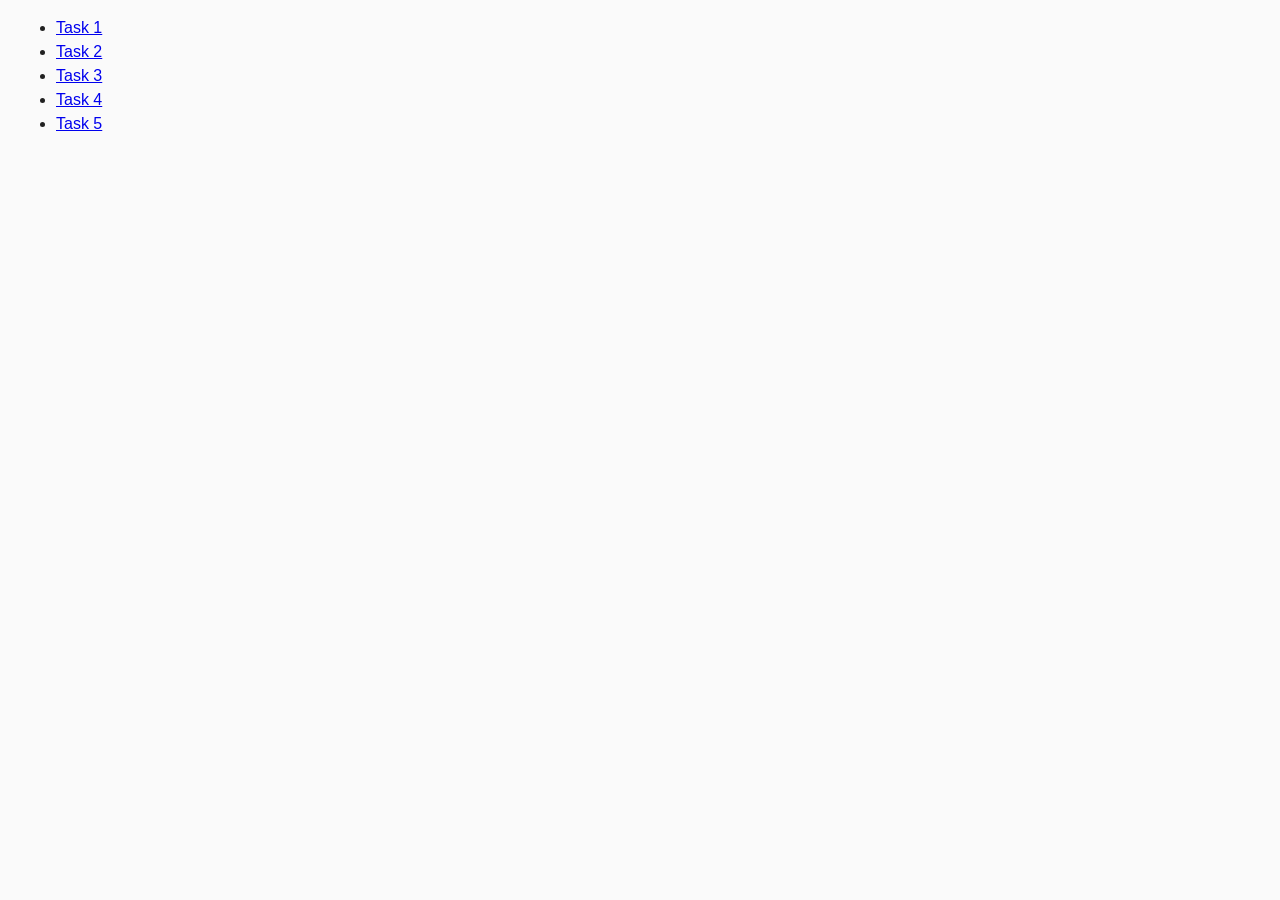
<file: index.html>
<!DOCTYPE html>
<html lang="en">
  <head>
    <meta charset="UTF-8" />
    <meta http-equiv="X-UA-Compatible" content="IE=edge" />
    <meta name="viewport" content="width=device-width, initial-scale=1.0" />
    <title>Homework 7</title>
    <link rel="stylesheet" href="./css/common.css" />
  </head>
  <body>
    <ul>
      <li><a href="./task-1.html">Task 1</a></li>
      <li><a href="./task-2.html">Task 2</a></li>
      <li><a href="./task-3.html">Task 3</a></li>
      <li><a href="./task-4.html">Task 4</a></li>
      <li><a href="./task-5.html">Task 5</a></li>
    </ul>
  </body>
</html>
</file>
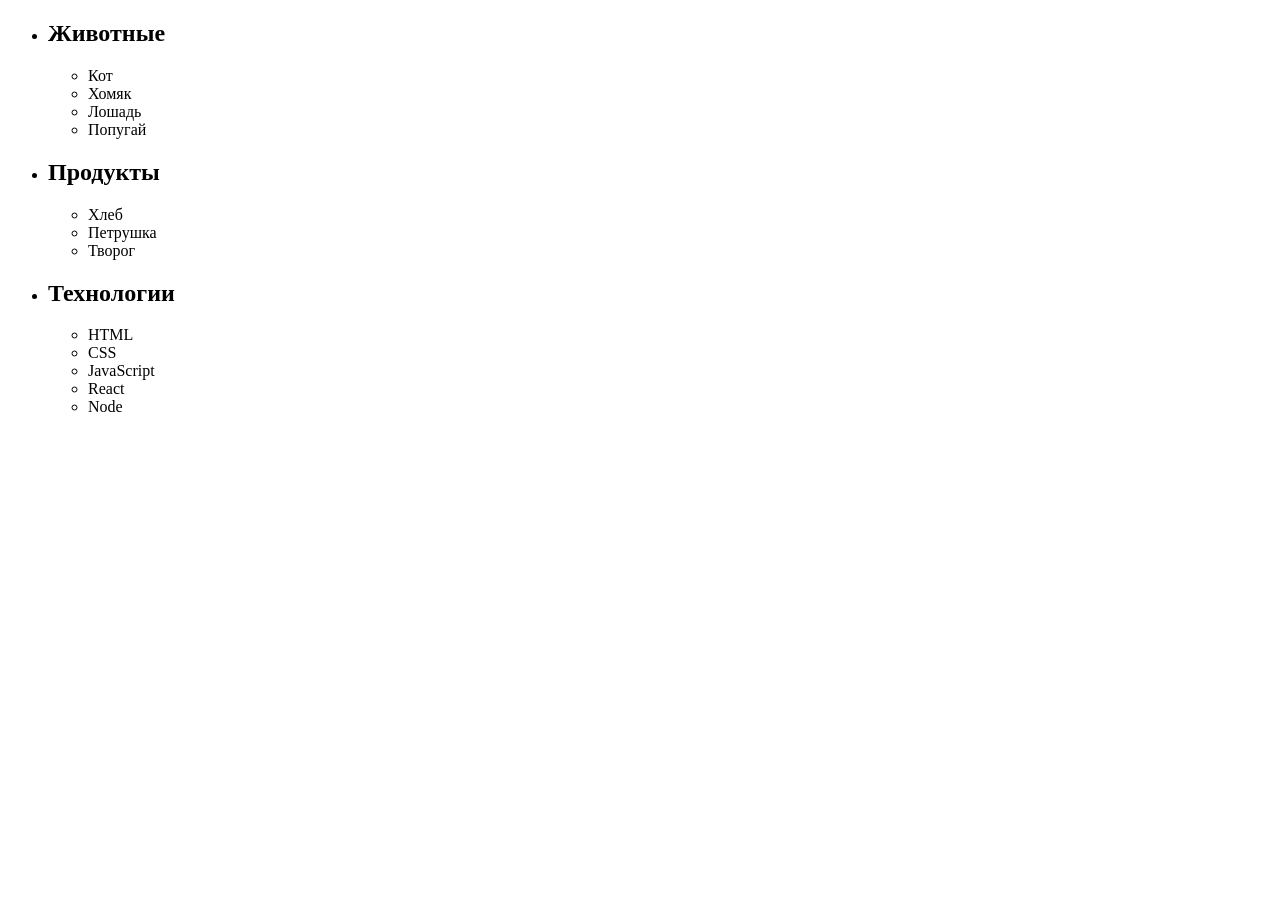
<file: index-1.html>
<!DOCTYPE html>
<html lang="en">
<head>
    <meta charset="UTF-8">
    <meta name="viewport" content="width=device-width, initial-scale=1.0">
    <title>task-1</title>
</head>
<body>

    <ul id="categories">
        <li class="item">
            <h2>Животные</h2>
    
            <ul>
                <li>Кот</li>
                <li>Хомяк</li>
                <li>Лошадь</li>
                <li>Попугай</li>
            </ul>
        </li>
        <li class="item">
            <h2>Продукты</h2>
    
            <ul>
                <li>Хлеб</li>
                <li>Петрушка</li>
                <li>Творог</li>
            </ul>
        </li>
        <li class="item">
            <h2>Технологии</h2>
    
            <ul>
                <li>HTML</li>
                <li>CSS</li>
                <li>JavaScript</li>
                <li>React</li>
                <li>Node</li>
            </ul>
        </li>
    </ul>
    
    <script src="./js/task-1.js" type="module" ></script>
</body>
</html>
</file>
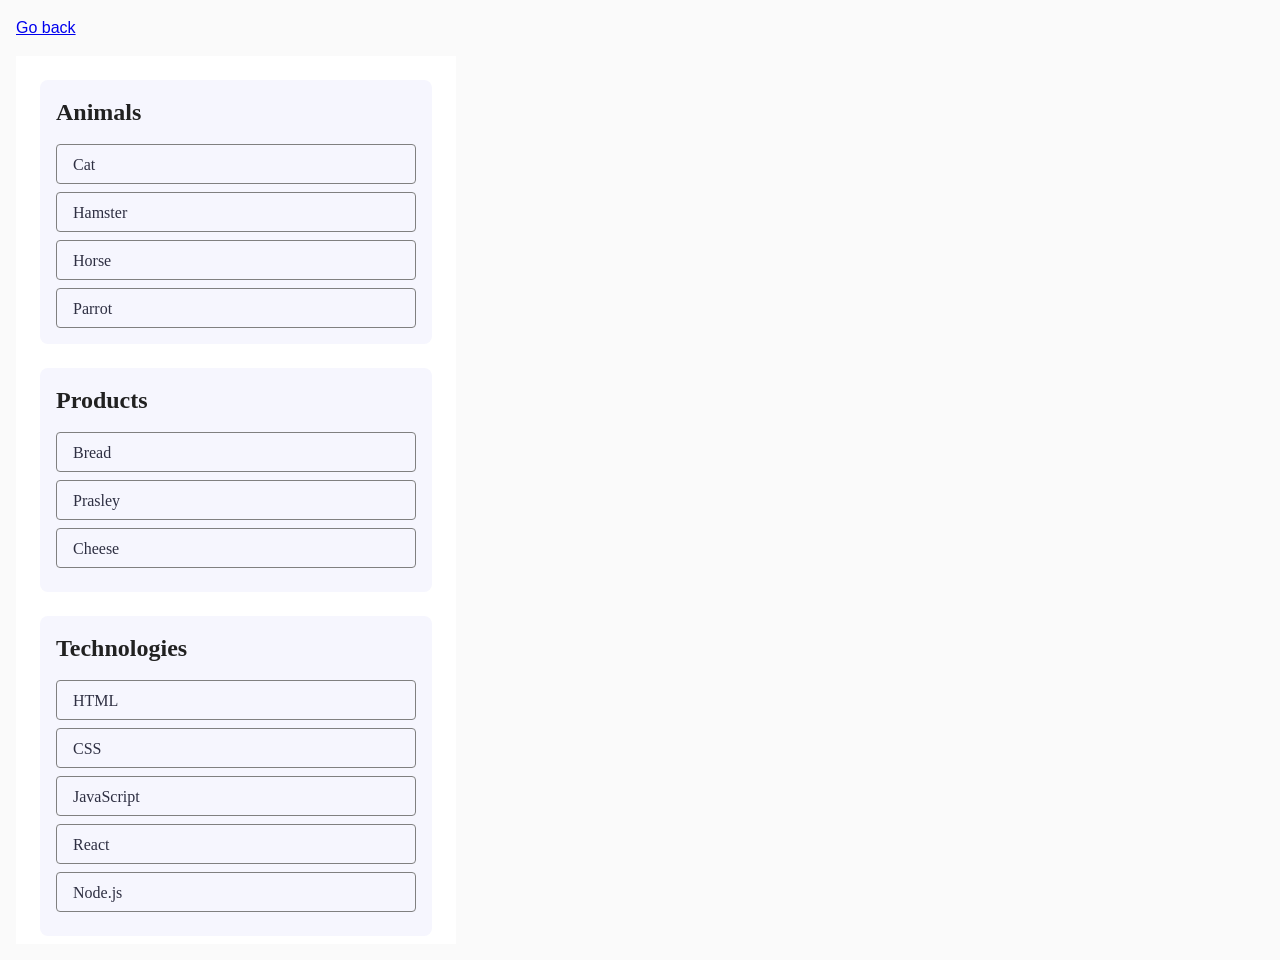
<file: task-1.html>
<!DOCTYPE html>
<html lang="en">
  <head>
    <meta charset="UTF-8" />
    <meta http-equiv="X-UA-Compatible" content="IE=edge" />
    <meta name="viewport" content="width=device-width, initial-scale=1.0" />
    <title>Task 1</title>
    <link rel="stylesheet" href="./css/common.css" />
  </head>
  <body>
    <p><a href="./index.html">Go back</a></p>

    <ul id="categories">
      <li class="item">
        <h2 class="categories-name">Animals</h2>

        <ul class="categories-list">
          <li class="categorues-item">Cat</li>
          <li class="categorues-item">Hamster</li>
          <li class="categorues-item">Horse</li>
          <li class="categorues-item">Parrot</li>
        </ul>
      </li>
      <li class="item item-second">
        <h2 class="categories-name">Products</h2>

        <ul class="categories-list">
          <li class="categorues-item">Bread</li>
          <li class="categorues-item">Prasley</li>
          <li class="categorues-item">Cheese</li>
        </ul>
      </li>
      <li class="item item-second">
        <h2 class="categories-name">Technologies</h2>

        <ul class="categories-list">
          <li class="categorues-item">HTML</li>
          <li class="categorues-item">CSS</li>
          <li class="categorues-item">JavaScript</li>
          <li class="categorues-item">React</li>
          <li class="categorues-item">Node.js</li>
        </ul>
      </li>
    </ul>

    <script src="./js/task-1.js" type="module"></script>
  </body>
</html>
</file>
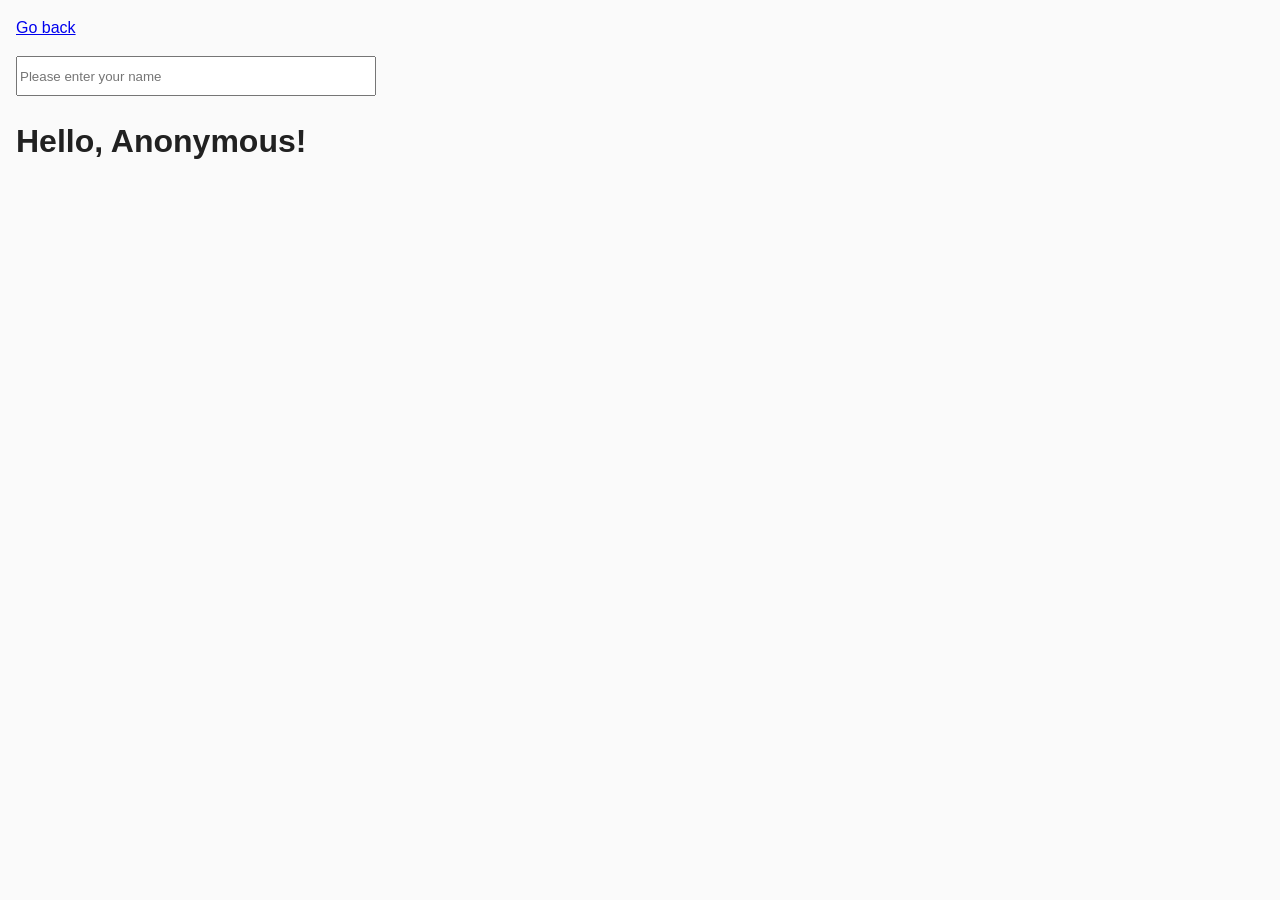
<file: task-3.html>
<!DOCTYPE html>
<html lang="en">
  <head>
    <meta charset="UTF-8" />
    <meta http-equiv="X-UA-Compatible" content="IE=edge" />
    <meta name="viewport" content="width=device-width, initial-scale=1.0" />
    <title>Task 3</title>
    <link rel="stylesheet" href="./css/common.css" />
  </head>
  <body>
    <p><a href="./index.html">Go back</a></p>

    <input
      class="input-anonymus"
      type="text"
      id="name-input"
      placeholder="Please enter your name"
    />
    <h1>Hello, <span id="name-output">Anonymous</span>!</h1>

    <script src="./js/task-3.js" type="module"></script>
  </body>
</html>
</file>
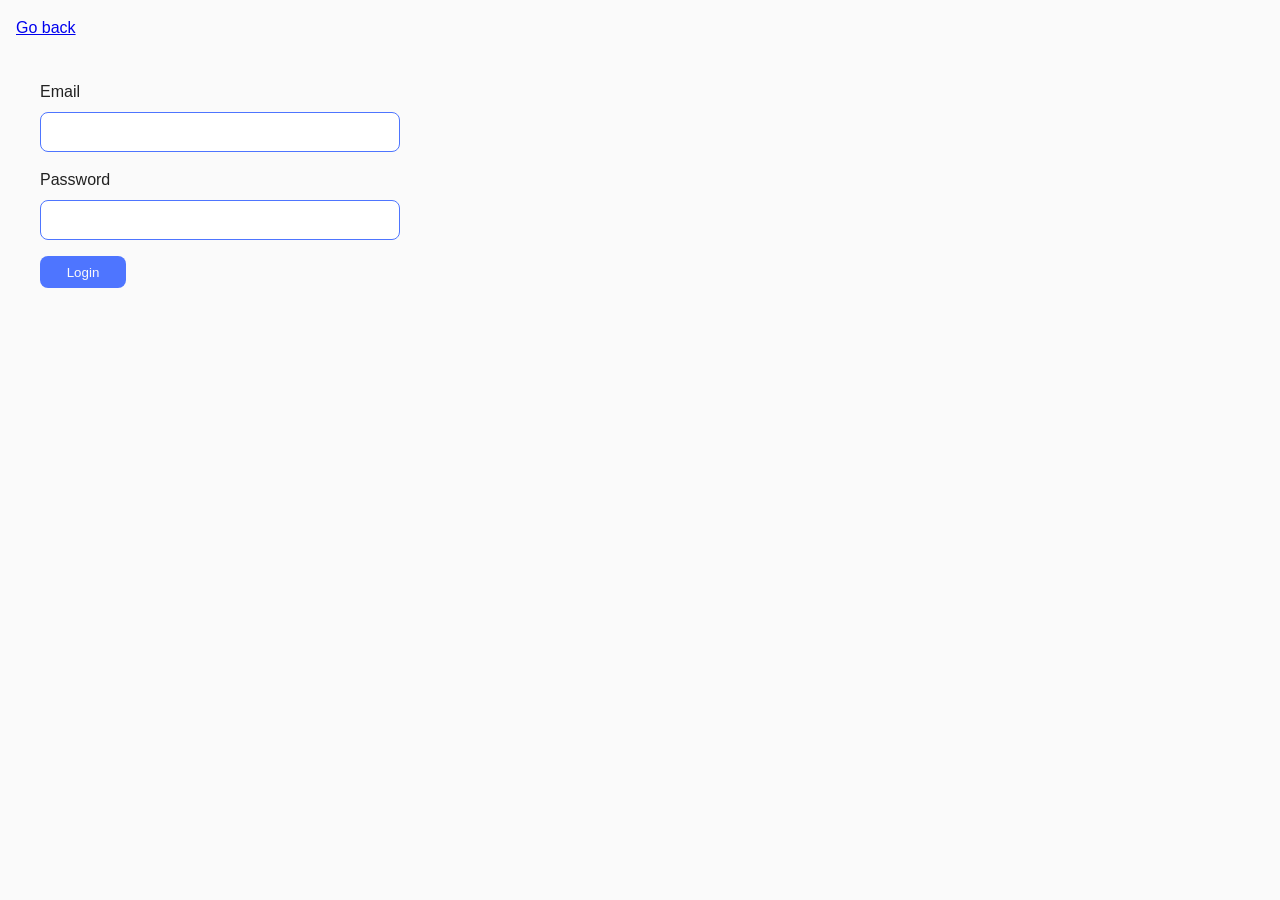
<file: task-4.html>
<!DOCTYPE html>
<html lang="en">
  <head>
    <meta charset="UTF-8" />
    <meta http-equiv="X-UA-Compatible" content="IE=edge" />
    <meta name="viewport" content="width=device-width, initial-scale=1.0" />
    <title>Task 4</title>
    <link rel="stylesheet" href="./css/common.css" />
  </head>
  <body>
    <p><a href="./index.html">Go back</a></p>

    <form class="login-form">
      <label class="label">
        Email
        <input class="input-form" type="email" name="email" />
      </label>
      <label class="label">
        Password
        <input class="input-form" type="password" name="password" />
      </label>
      <button class="btn" type="submit">Login</button>
    </form>

    <script src="./js/task-4.js" type="module"></script>
  </body>
</html>
</file>
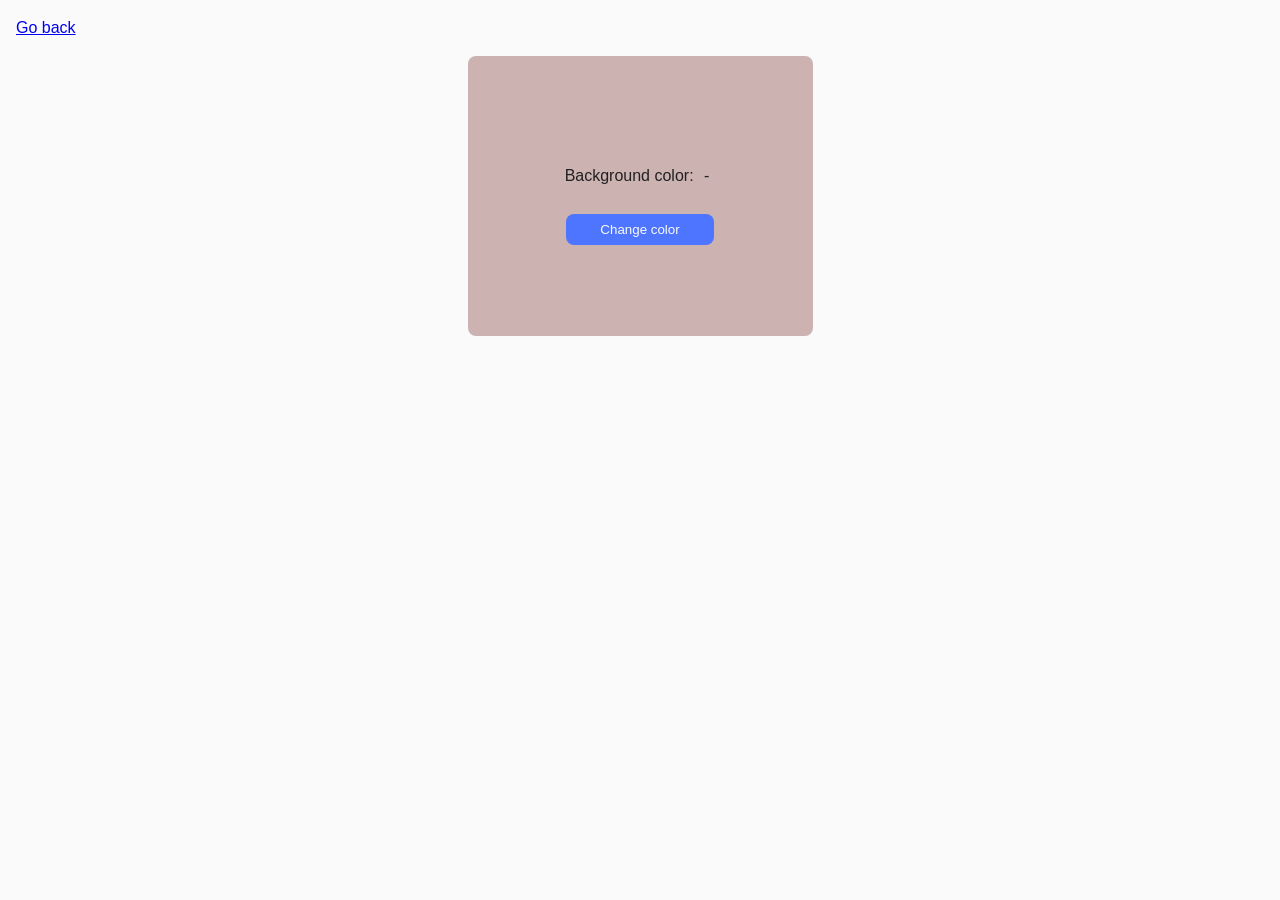
<file: task-5.html>
<!DOCTYPE html>
<html lang="en">
  <head>
    <meta charset="UTF-8" />
    <meta http-equiv="X-UA-Compatible" content="IE=edge" />
    <meta name="viewport" content="width=device-width, initial-scale=1.0" />
    <title>Task 5</title>
    <link rel="stylesheet" href="./css/common.css" />
  </head>
  <body>
    <p><a href="./index.html">Go back</a></p>

    <div class="widget">
      <p class="name-of-color">
        Background color: <span class="color">-</span>
      </p>
      <button type="button" class="change-color">Change color</button>
    </div>

    <script src="./js/task-5.js" type="module"></script>
  </body>
</html>
</file>
<file: css/common.css>
* {
  box-sizing: border-box;
}

body {
  margin: 16px;
  font-family: -apple-system, BlinkMacSystemFont, "Segoe UI", Roboto, Oxygen,
    Ubuntu, Cantarell, "Open Sans", "Helvetica Neue", sans-serif;
  -webkit-font-smoothing: antialiased;
  -moz-osx-font-smoothing: grayscale;
  background-color: #fafafa;
  color: #212121;
  line-height: 1.5;
}

#categories {
  list-style: none;
  width: 440px;
  height: 888px;
  padding: 24px;
  background-color: #ffffff;
}
.categories-list {
  list-style: none;
  padding: 0;
  padding-top: 16px;
}
.categories-name {
  margin-bottom: 0;
  margin-top: 0;
  font-family: Montserrat;
  font-weight: 600;
  font-style: SemiBold;
  font-size: 24px;
  line-height: 32px;
  letter-spacing: 4%;
}
.categorues-item {
  font-family: Montserrat;
  font-weight: 400;
  font-style: Regular;
  font-size: 16px;
  line-height: 24px;
  letter-spacing: 4%;

  color: #2e2f42;
  width: 360px;
  height: 40px;
  padding: 8px 16px;
  background-color: #f6f6fe;
  border: 1px solid #808080;
  border-radius: 4px;
  margin-bottom: 8px;
}
.item {
  width: 392px;
  height: 264px;
  padding: 16px;
  gap: 16px;
  background-color: #f6f6fe;
  border-radius: 8px;
  margin-bottom: 24px;
}
.item-second {
  height: auto;
}
img {
  display: block;
  max-width: 100%;
  height: auto;
}

.gallery {
  list-style: none;
  display: flex;
  flex-wrap: wrap;
  gap: 48px 24px;
  width: 1440px;
  height: 848px;
  padding: 100px 156px;
  margin: 0;
}
.image-item {
  width: 360px;
  height: 300px;
}

.input-anonymus {
  width: 360px;
  height: 40px;
}

.login-form {
  width: 408px;
  height: 256px;
  display: flex;
  flex-direction: column;
  border-radius: 8px;
  gap: 16px;
  padding: 24px;
}
.label {
  display: flex;
  gap: 8px;
  flex-direction: column;
}
.btn {
  width: 86px;
  height: 40px;
  border-radius: 8px;
  background-color: #4e75ff;
  color: #fafafa;
  border: none;
}
.input-form {
  width: 360px;
  height: 40px;
  border-radius: 8px;
  border: 1px solid #4e75ff;
}

.widget {
  display: flex;
  flex-direction: column;
  justify-content: center; /* Центрування по горизонталі */
  align-items: center; /* Центрування по вертикалі */
  background-color: #cdb2b2; /* Фоновий колір для наочності */
  width: 345px;
  height: 280px;
  border-radius: 8px;
  gap: 10px;
  padding: 100px 88px;
  margin: auto;
}
.color {
  text-align: center;
  transition: color 0.5s ease, background-color 0.5s ease;
  padding: 2px 6px;
  border-radius: 6px;
}
.name-of-color {
  text-align: center;
  justify-content: center;
}
.change-color {
  width: 148px;
  height: 40px;
  border-radius: 8px;
  background-color: #4e75ff;
  color: #fafafa;
  border: none;
  padding: 8px 16px;
}
</file>
